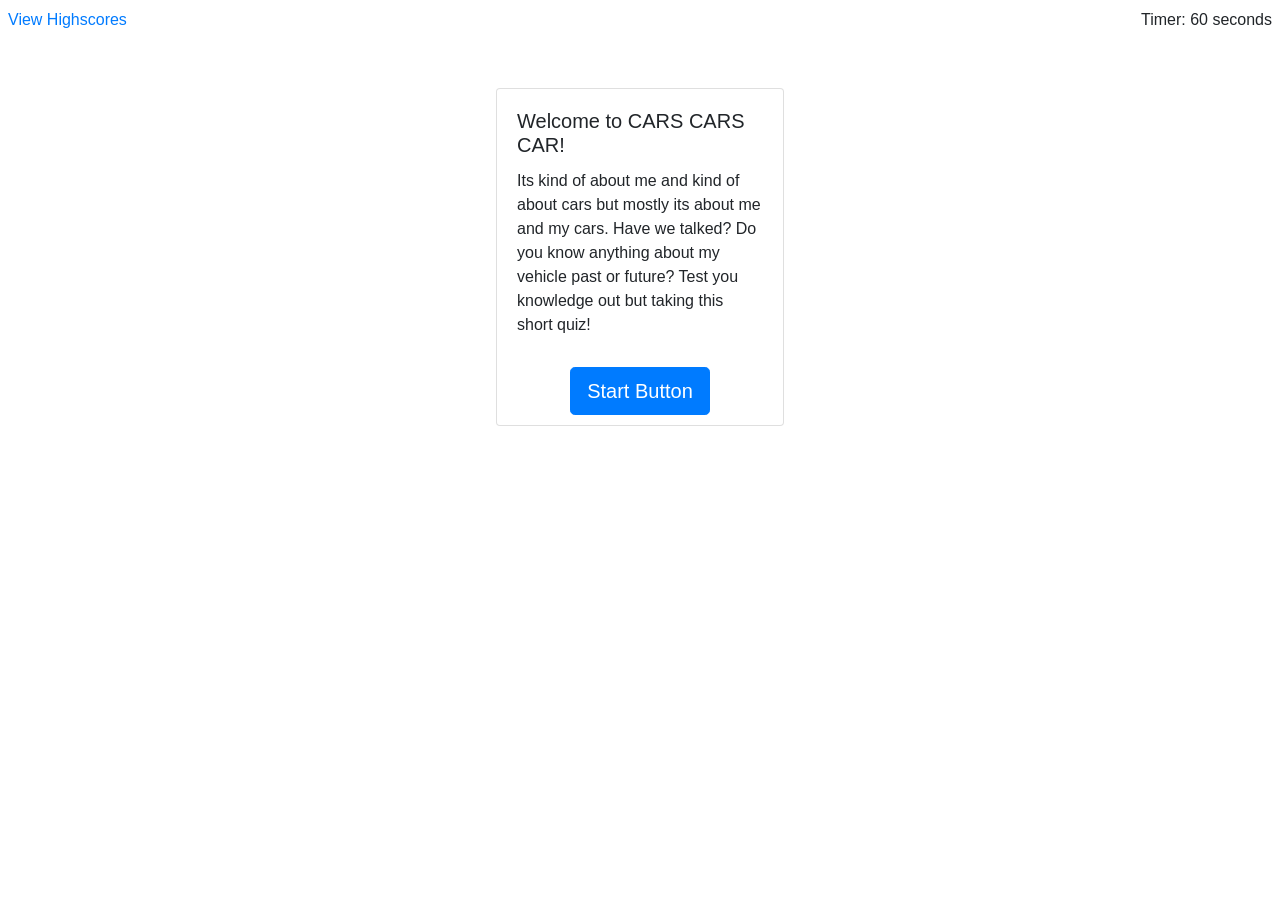
<file: index.html>
<!DOCTYPE html>
<html lang="en">
  <head>
    <meta charset="UTF-8" />
    <meta name="viewport" content="width=device-width, initial-scale=1.0" />
    <!-- bootstrap -->
    <link
      rel="stylesheet"
      href="https://stackpath.bootstrapcdn.com/bootstrap/4.4.1/css/bootstrap.min.css"
      integrity="sha384-Vkoo8x4CGsO3+Hhxv8T/Q5PaXtkKtu6ug5TOeNV6gBiFeWPGFN9MuhOf23Q9Ifjh"
      crossorigin="anonymous"
    />

    <title>Code Quiz</title>
  </head>

  <body>
    <!-- Menu Bar -->
    <nav>
      <div class="d-flex bd-highlight mb-3 justify-content-between">
        <!-- Highest Score Link -->
        <div class="p-2 bd-highlight">
          <a href="leaderboard.html" class="href">View Highscores</a>
        </div>
        <!-- Timer -->
        <div class="p-2 bd-highlight" id="timer">Timer: 60 seconds</div>
      </div>
    </nav>

    <!-- Container -->
    <div class="container" style="margin-left: 0 auto;">
      <!-- Flexbox Container -->
      <div class="d-flex mt-5 justify-content-center">
        <!-- Card -->
        <div class="card" style="width: 18rem;">
          <!-- Image Cap -->

          <div class="card-body">
            <!-- Card Title -->
            <h5 class="card-title" id="card-title">
              Welcome to CARS CARS CAR!
            </h5>

            <!-- Card Text -->
            <p class="card-text" id="card-text">
              Its kind of about me and kind of about cars but mostly its about
              me and my cars. Have we talked? Do you know anything about my
              vehicle past or future? Test you knowledge out but taking this
              short quiz!
            </p>
          </div>

          <!-- Building The Answer Buttons -->
          <div
            class="btn-group-vertical"
            role="group"
            style="width: fit-content; margin-left: 10px; align-self: center;"
          >
            <button
              type="button"
              class="btn btn-primary btn-sm d-none"
              style="margin: 5px auto;"
              id="button1"
            ></button>
            <button
              type="button"
              class="btn btn-primary btn-sm d-none"
              style="margin: 5px auto;"
              id="button2"
            ></button>
            <button
              type="button"
              class="btn btn-primary btn-sm d-none"
              style="margin: 5px auto;"
              id="button3"
            ></button>
            <button
              type="button"
              class="btn btn-primary btn-sm d-none"
              style="margin: 5px auto;"
              id="button4"
            ></button>
          </div>

          <!-- Start Button -->
          <div
            class="btn-group"
            role="group"
            style="width: fit-content; margin: 10px; align-self: center;"
          >
            <button
              type="button"
              class="btn btn-primary btn-lg btn-block"
              id="start"
            >
              Start Button
            </button>
          </div>
        </div>
      </div>
      <br /><br />
      <!-- Footer -->

      <!-- Javascript Links to Bootstrap -->
      <script
        src="https://code.jquery.com/jquery-3.4.1.slim.min.js"
        integrity="sha384-J6qa4849blE2+poT4WnyKhv5vZF5SrPo0iEjwBvKU7imGFAV0wwj1yYfoRSJoZ+n"
        crossorigin="anonymous"
      ></script>
      <script
        src="https://cdn.jsdelivr.net/npm/popper.js@1.16.0/dist/umd/popper.min.js"
        integrity="sha384-Q6E9RHvbIyZFJoft+2mJbHaEWldlvI9IOYy5n3zV9zzTtmI3UksdQRVvoxMfooAo"
        crossorigin="anonymous"
      ></script>
      <script
        src="https://stackpath.bootstrapcdn.com/bootstrap/4.4.1/js/bootstrap.min.js"
        integrity="sha384-wfSDF2E50Y2D1uUdj0O3uMBJnjuUD4Ih7YwaYd1iqfktj0Uod8GCExl3Og8ifwB6"
        crossorigin="anonymous"
      ></script>

      <!-- My javascript link -->
    <script src="js/script.js"></script>
  </body>
</html>
</file>
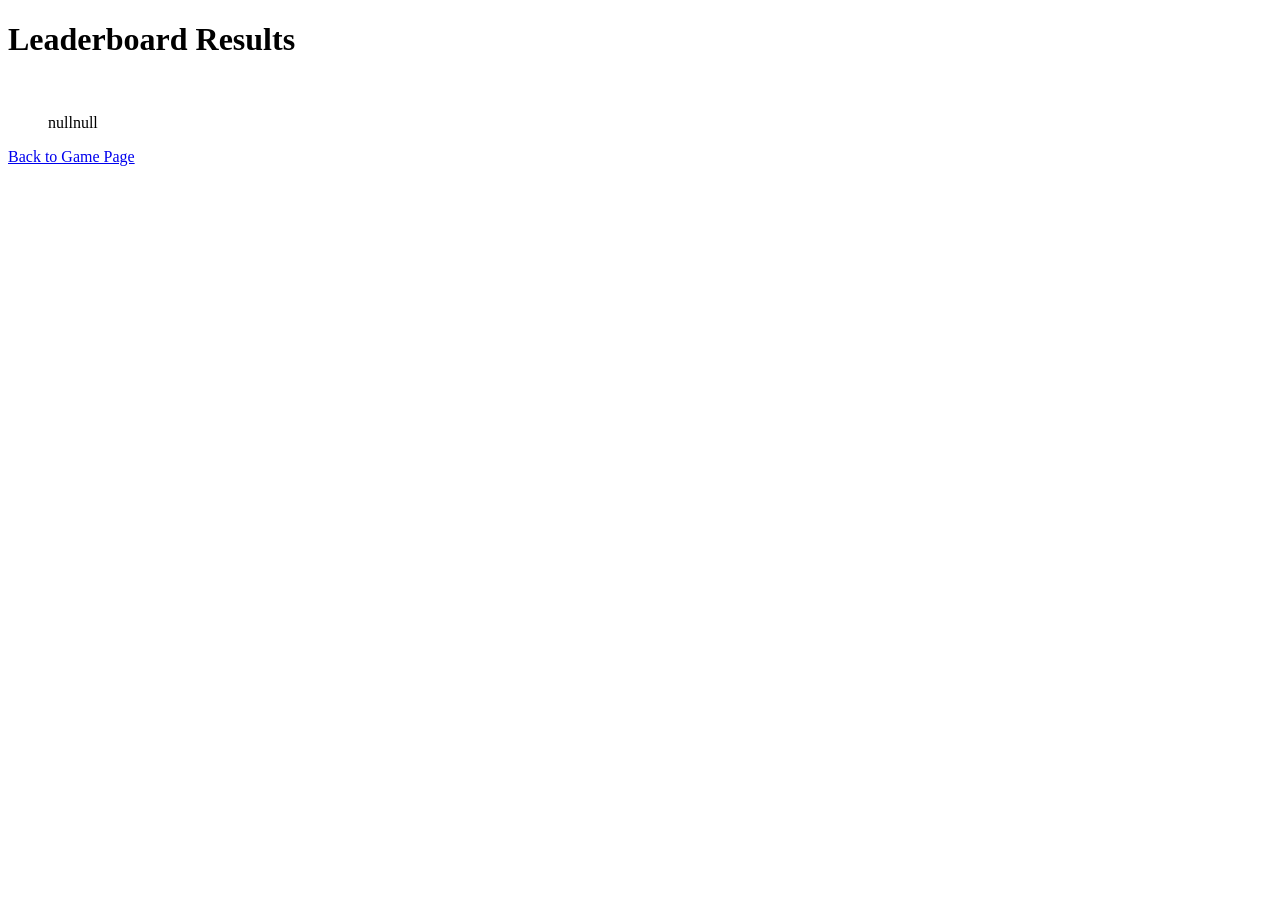
<file: leaderboard.html>
<!DOCTYPE html>
<html lang="en">
  <head>
    <meta charset="UTF-8" />
    <meta name="viewport" content="width=device-width, initial-scale=1.0" />
    <title>Code Quiz Leaderboard</title>
  </head>
  <body>
    <h1>Leaderboard Results</h1>
    <br />
    <ul></ul>

    <div><a href="index.html.html".html" class="href">Back to Game Page</a></div>

    <script src="js/leaderboardscript.js"></script>
  </body>
</html>
</file>
